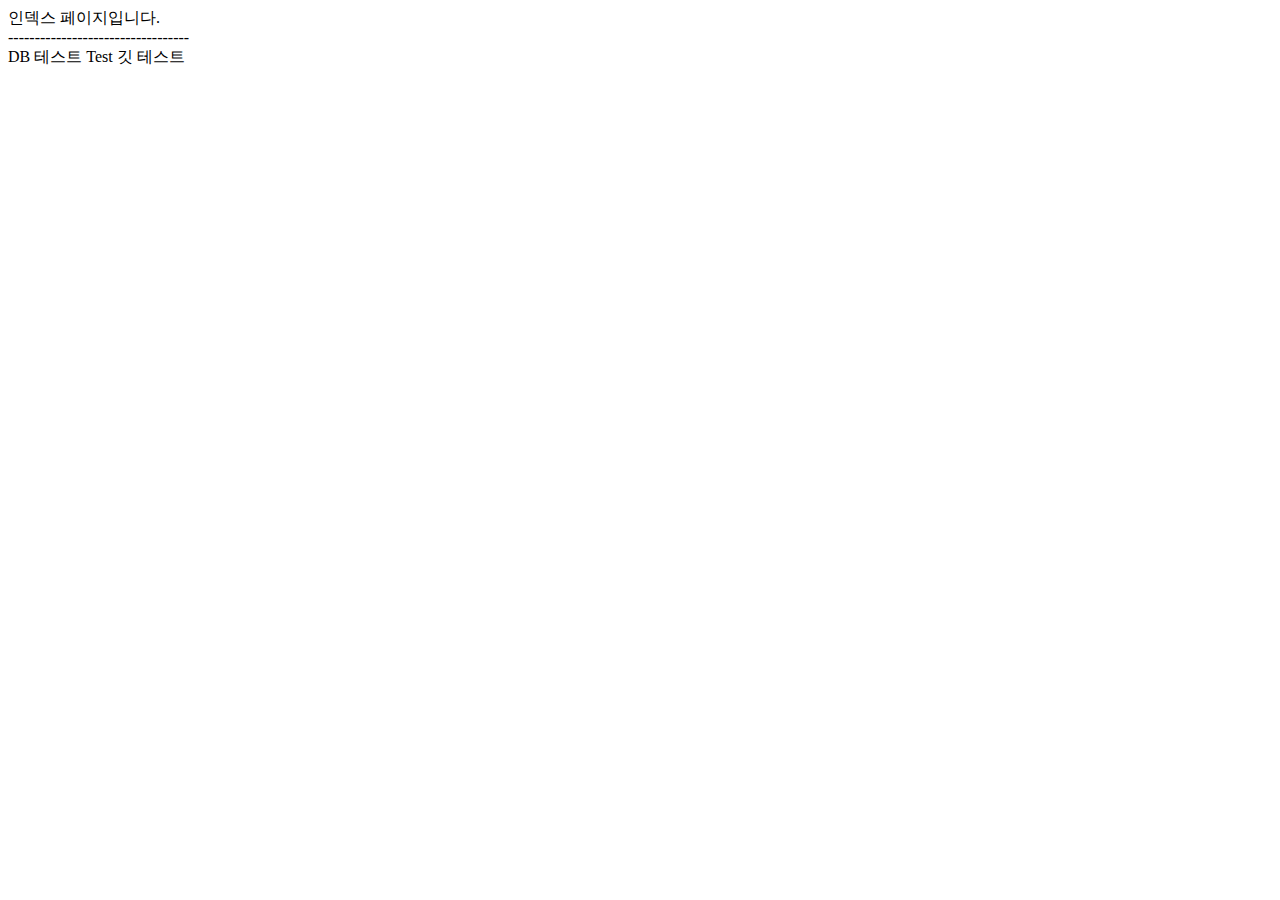
<file: 2022MyBatisBoard/src/main/resources/templates/index.html>
<!DOCTYPE html>
<html>
<head>
<meta charset="UTF-8">
<title>Insert title here</title>
</head>
<body>
	<div>
		인덱스 페이지입니다.
		</br>
		----------------------------------</br>
		DB 테스트 Test
		깃 테스트 
	</div>
</body>
</html>
</file>
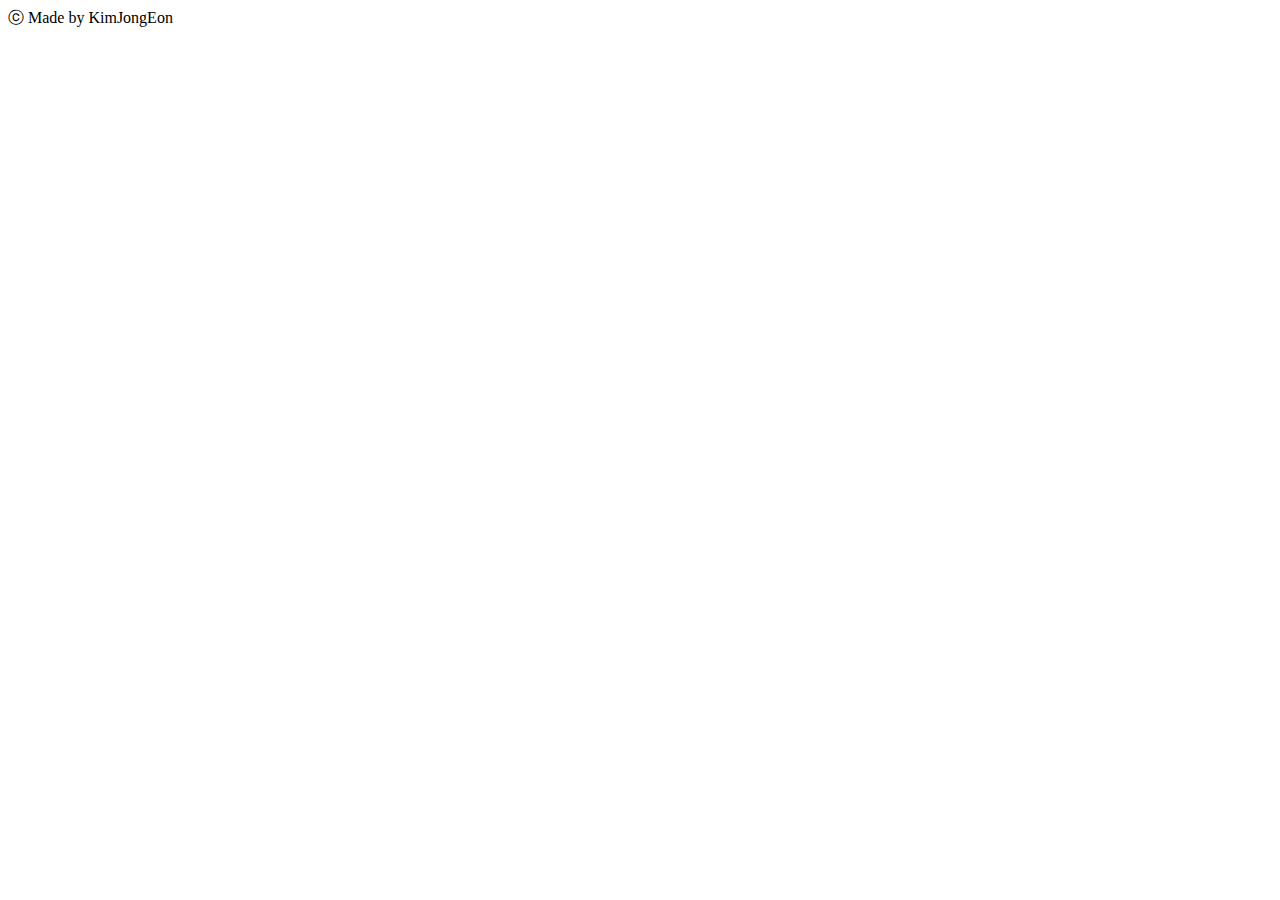
<file: 2022MyBatisBoard/src/main/resources/templates/fragments/footer.html>
<!DOCTYPE html>
<html
lang="ko"
xmlns:th="http://www.thymeleaf.org"
xmlns:layout="http://www.ultraq.net.nz/thymeleaf/layout"
layout:decorate="~{layouts/layout}">
<!-- IDE에서 thymeleaf 문법에 오류표시 안하도록 설정 -->
<head>
<meta charset="UTF-8">

<link th:href="@{/css/fragments/footer.css}" rel="stylesheet">
</head>
<body>
<th:block th:fragment = "footer">
	<div class="footer">
	ⓒ Made by KimJongEon
	</div>
</th:block>	
</body>
</html>
</file>
